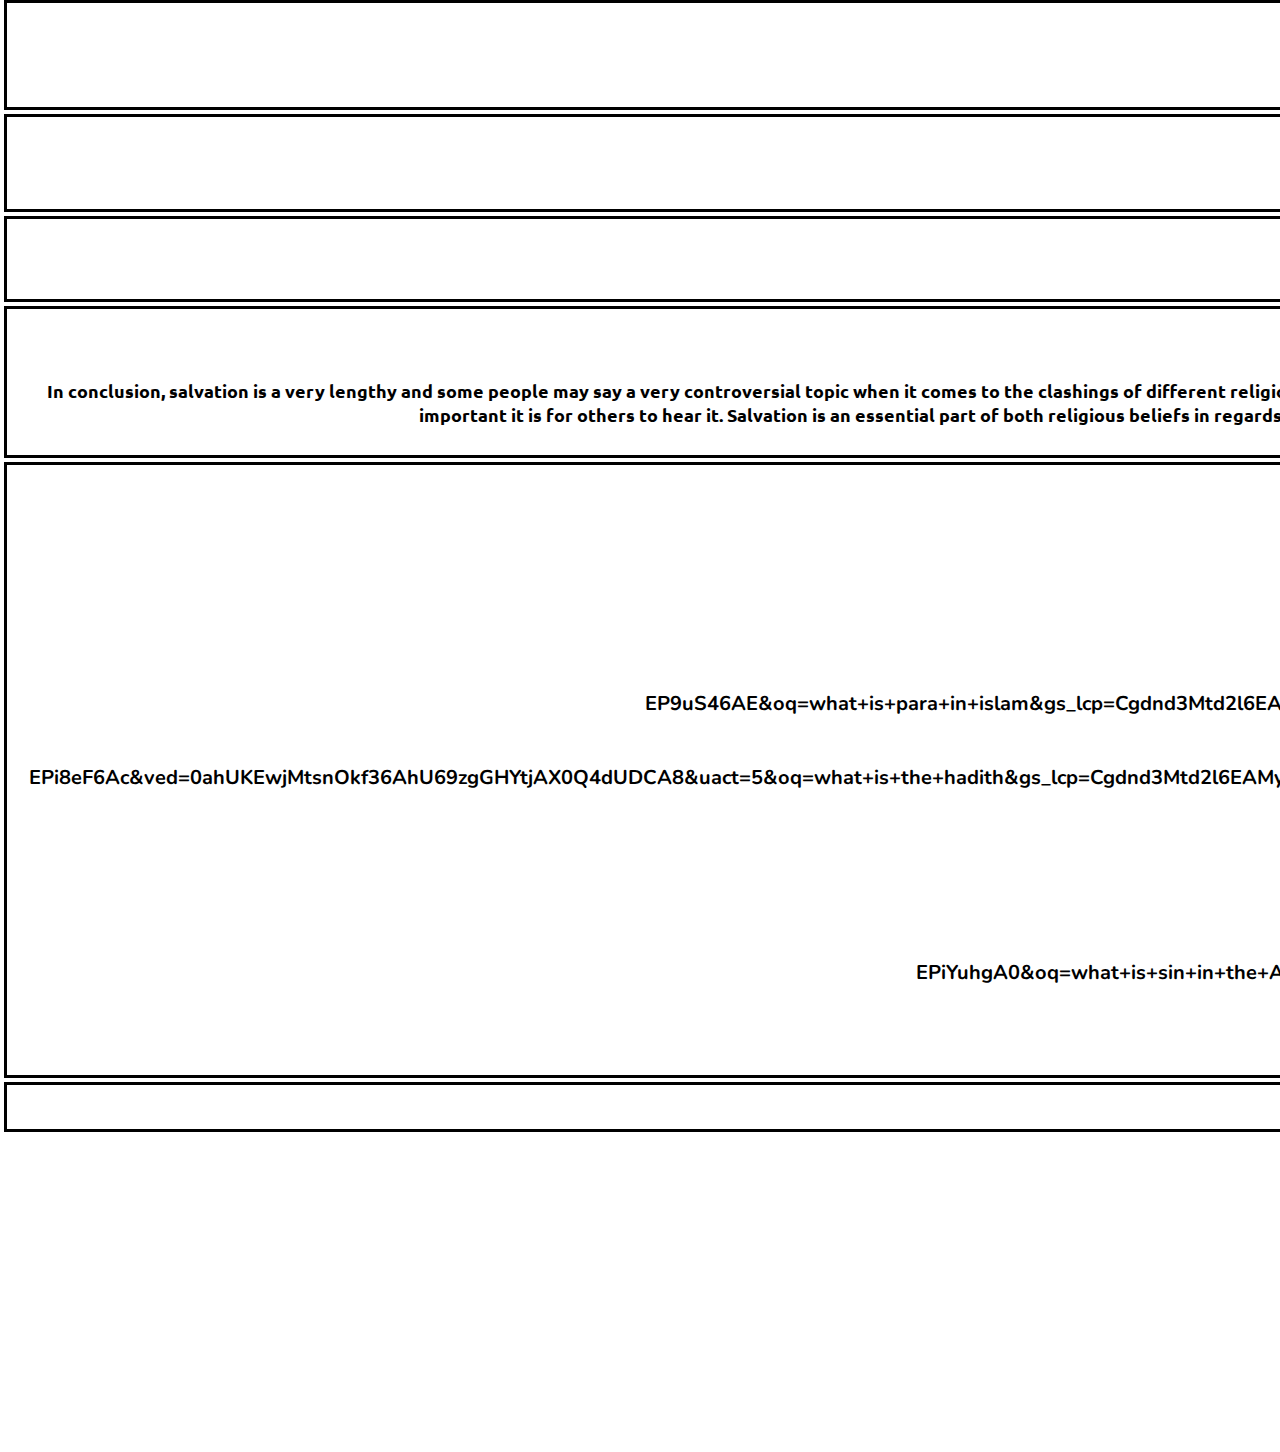
<file: Conclusion.html>
<!DOCTYPE html>
<html lang="en">
<head>
    <meta charset="UTF-8">
    <meta http-equiv="X-UA-Compatible" content="IE=edge">
    <meta name="viewport" content="width=device-width, initial-scale=1.0">
    <title>Salvation x Computer Assessment</title>
    <link rel="stylesheet" href="style5.css">
    <script>
    function myFunction() {
    document.getElementById("demo").innerHTML = "In conclusion to my Bible Assessment";
    }
    </script>
</head>
<body>
    <div class="container">
        
        <div class="title">
            <h1>Conclusion and Bibliography</h1>
        </div><!--Title-->

        <div class="navigation">
            <h2>
                <a href="index.html">Homepage</a>
                <a href="Salvation.html">Salvation</a>
                <a href="SDA.html">SDA POV</a>
                <a href="Islam.html">Islamic POV</a>
                <a href="Significance.html">Significance</a>
                <a href="Wider_Implications.html">Wider Implications</a>
                <a href="#">Conclusion and Bibliography</a>
            </h2>
        </div><!--navigation bar-->

        <div class="header">
            <h3>Conclusion on Salvation</h3>
        </div><!--header-->

        <div class="paragraph_one">
          <h3 id="demo">Conclusion:</h3>
            <h3>In conclusion, salvation is a very lengthy and some people may say a very controversial topic when it comes to the clashings of different religious views. Throughout this assessment I have learned about salvation within two different religious beliefs: Adventism and Islam. Both religious views poise similar and yet different views. In Adventism, they believe in salvation through faith which is a protestant idea. In Islam, they believe in salvation through faith and works which is related to Catholicism. Both religious beliefs share their own messages on salvation to the world and how essential it is to them and also how important it is for others to hear it. Salvation is an essential part of both religious beliefs in regards to saving a person from eternal death (Adventism) or saving a persons soul from sin and its consequences. The wider implications also drew in different aspects on salvation from society and political backgrounds as well as a personal implication from myself concerning salvation. Salvation is an interesting topic in religion and is a key factor/pillar in terms of what these two religious beliefs believe in. What do you think salvation is?</h3>
        </div><!--pargraph_one using Lorem ipsum-->
      
        <div class="button">
          <button type="button" onclick="myFunction()">Try it</button>
        </div>
      
        <div class="list_one">
          <h3>Bibliography:</h3>
            <p><p><p>[No title]. (n.d.). Retrieved October 26, 2022, from https://images.unsplash.com/photo-1592326871020-04f58c1a52f3?ixlib=rb-4.0.3&ixid=MnwxMjA3fDB8MHxzZWFyY2h8Mnx8bWVjY2F8ZW58MHx8MHx8&auto=format&fit=crop&w=800&q=60</p>
          <p>Salvation in the Qur’an. (n.d.). Retrieved November 22, 2022, from https://www.answering-islam.org/authors/beck/salvation_quran.html</p>
         <p>Website. (n.d.-a). https://www.google.com/search?q=what+is+paradise+in+islam&rlz=1C5CHFA_enNZ837NZ837&sxsrf=ALiCzsal6s4fGo2Z0PKpC3qTo7w69-JDmQ%3A1666760571275&ei=e79YY7aqEK-u4-EP9uS46AE&oq=what+is+para+in+islam&gs_lcp=[base64]&sclient=gws-wiz#:~:text=an%20eternal%20afterlife%20of%20peace%20and%20bliss
</p>
        <p>Website. (n.d.-b). https://www.google.com/search?q=what+is+the+hadith&rlz=1C5CHFA_enNZ837NZ837&sxsrf=ALiCzsaZc2OSA7zJH0xGdwSFkwfa06xWPA%3A1666761276682&ei=PMJYY8yoKbru4-EPi8eF6Ac&ved=0ahUKEwjMtsnOkf36AhU69zgGHYtjAX0Q4dUDCA8&uact=5&oq=what+is+the+hadith&gs_lcp=[base64]&sclient=gws-wiz#:~:text=a%20record%20of%20the%20words%2C%20actions%2C%20and%20the%20silent%20approval%20of%20the%20Islamic%20prophet%20Muhammad%20as%20transmitted%20through%20chains%20of%20narrators
</p>
       <p>What Adventists Believe About the Holy Scriptures. (2021, February 23). Adventist.org; Seventh-day Adventist Church. https://www.adventist.org/holy-scriptures/
</p>
        <p>What do Seventh Day Adventists Really Believe? (2019, April 29). Adventist.org; Seventh-Day Adventist Church. https://www.adventist.org/beliefs/
</p>
        <p>what is sin in the adventist faith - Google Search. (n.d.). Retrieved October 31, 2022, from https://www.google.com/search?q=what+is+sin+in+the+adventist+faith&rlz=1C1GCEU_enNZ1029NZ1029&sxsrf=ALiCzsYfeCI-t-xvQKAtOQMjW_irEu_0rg%3A1667171852440&ei=DAZfY_rAGsfW4-EPiYuhgA0&oq=what+is+sin+in+the+Adventist&gs_lcp=[base64]&sclient=gws-wiz-serp#:~:text=sin%20is%20the%20ethical%2C%20moral%2C%20mental%2C%20and%20spiritual%20decomposition%20of%20the%20human%20being%2C%20originally%20created%20in%20the%20image%20of%20God
</p>
        </div><!--bibliography using Lorem ipsum-->

        <div class="footer">
            <footer><a href="https://www.youtube.com/watch?v=dQw4w9WgXcQ"> Link to information provided </a></footer>
        </div><!--footer-->

    </div>
</body>
</html>
</file>
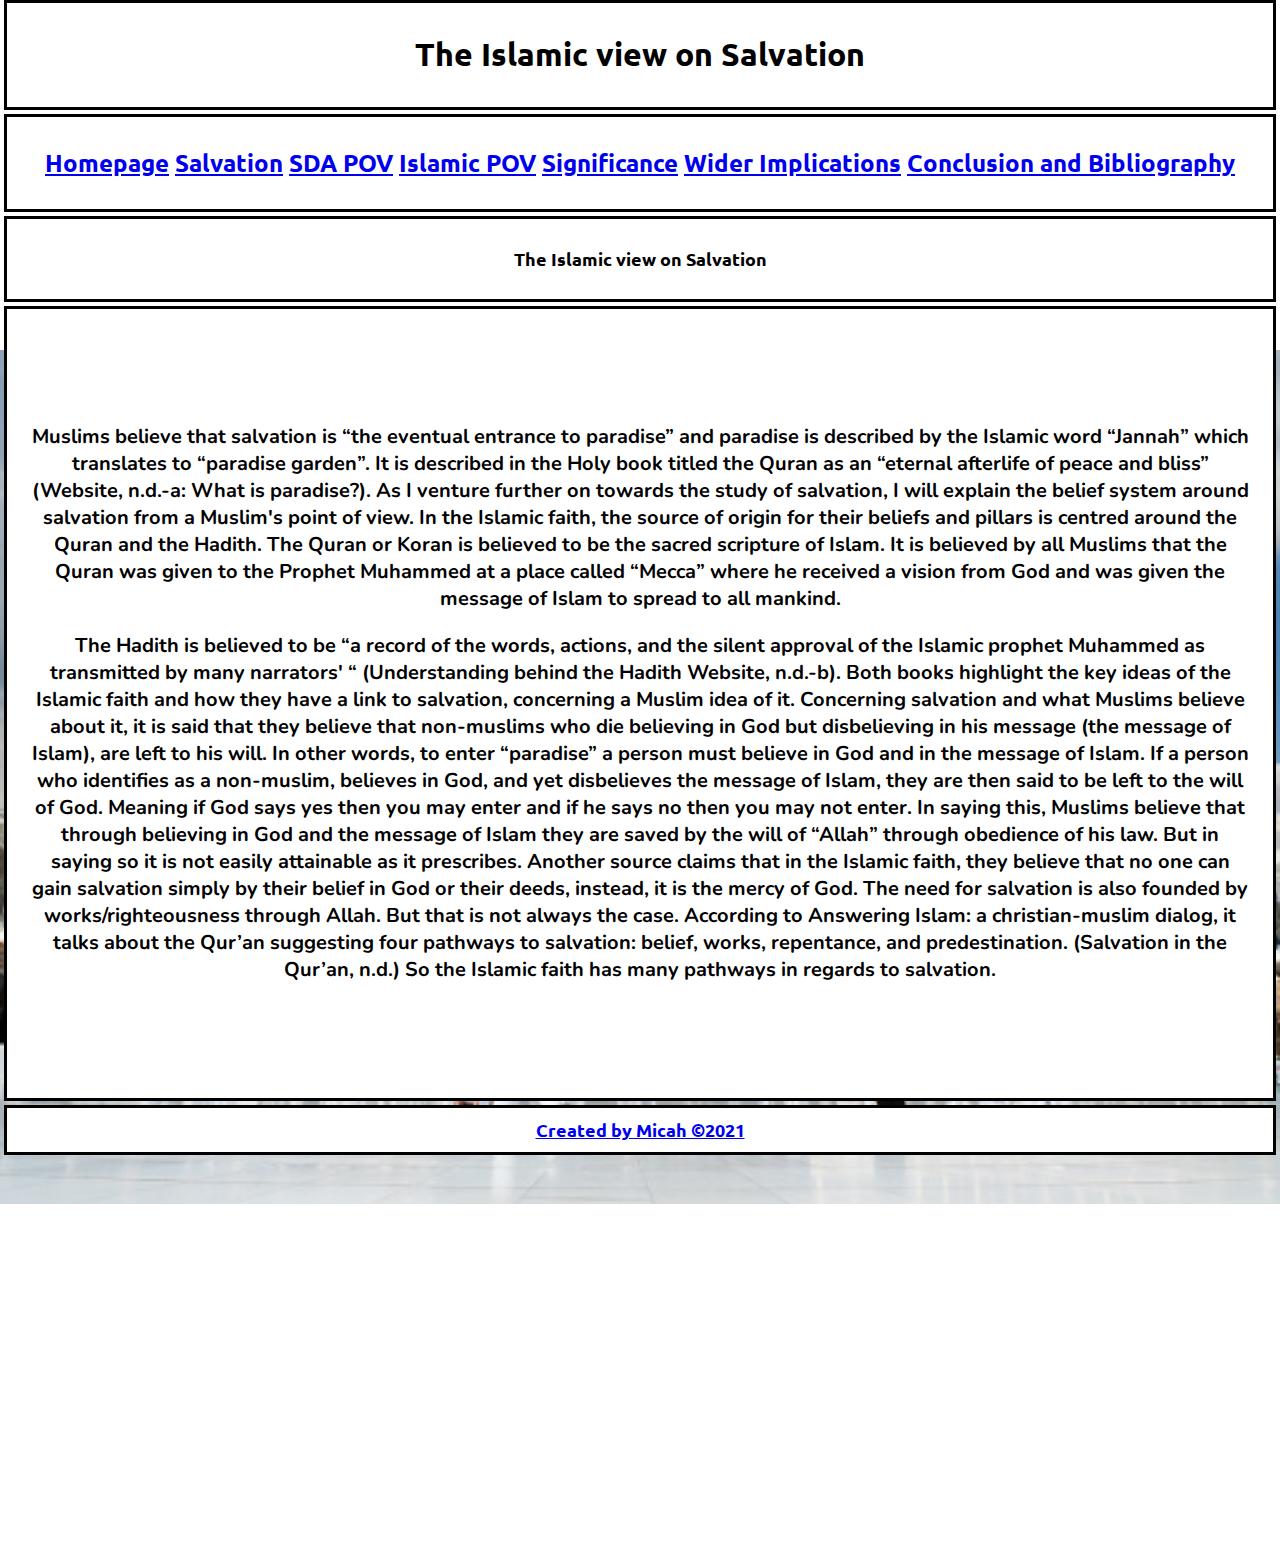
<file: Islam.html>
<!DOCTYPE html>
<html lang="en">
<head>
    <meta charset="UTF-8">
    <meta http-equiv="X-UA-Compatible" content="IE=edge">
    <meta name="viewport" content="width=device-width, initial-scale=1.0">
    <title>Salvation x Computer Assessment</title>
    <link rel="stylesheet" href="style3.css">
</head>
<body>
    <div class="container">
        <!--Background image inserted in the container-->
        
        <div class="title">
            <h1>The Islamic view on Salvation</h1>
        </div><!--Title-->

        <div class="navigation">
            <h2>
                <a href="index.html">Homepage</a>
                <a href="Salvation.html">Salvation</a>
                <a href="SDA.html">SDA POV</a>
                <a href="#">Islamic POV</a>
                <a href="Significance.html">Significance</a>
                <a href="Wider_Implications.html">Wider Implications</a>
                <a href="Conclusion.html">Conclusion and Bibliography</a>
                </h2>
        </div><!--navigation bar-->

        <div class="header">
            <h3>The Islamic view on Salvation</h3>
        </div><!--header-->

        <div class="paragraph_one">
            <p>Muslims believe that salvation is “the eventual entrance to paradise” and paradise is described by the Islamic word “Jannah” which translates to “paradise garden”. It is described in the Holy book titled the Quran as an “eternal afterlife of peace and bliss” (Website, n.d.-a: What is paradise?). As I venture further on towards the study of salvation, I will explain the belief system around salvation from a Muslim's point of view.
In the Islamic faith, the source of origin for their beliefs and pillars is centred around the Quran and the Hadith. The Quran or Koran is believed to be the sacred scripture of Islam. It is believed by all Muslims that the Quran was given to the Prophet Muhammed at a place called “Mecca” where he received a vision from God and was given the message of Islam to spread to all mankind.
</p>
            <p>The Hadith is believed to be “a record of the words, actions, and the silent approval of the Islamic prophet Muhammed as transmitted by many narrators' “ (Understanding behind the Hadith Website, n.d.-b). Both books highlight the key ideas of the Islamic faith and how they have a link to salvation, concerning a Muslim idea of it. Concerning salvation and what Muslims believe about it, it is said that they believe that non-muslims who die believing in God but disbelieving in his message (the message of Islam), are left to his will. In other words, to enter “paradise” a person must believe in God and in the message of Islam. If a person who identifies as a non-muslim, believes in God, and yet disbelieves the message of Islam, they are then said to be left to the will of God. Meaning if God says yes then you may enter and if he says no then you may not enter. In saying this, Muslims believe that through believing in God and the message of Islam they are saved by the will of “Allah” through obedience of his law. But in saying so it is not easily attainable as it prescribes. Another source claims that in the Islamic faith, they believe that no one can gain salvation simply by their belief in God or their deeds, instead, it is the mercy of God. The need for salvation is also founded by works/righteousness through Allah. But that is not always the case. According to Answering Islam: a christian-muslim dialog, it talks about the Qur’an suggesting four pathways to salvation: belief, works, repentance, and predestination. (Salvation in the Qur’an, n.d.) So the Islamic faith has many pathways in regards to salvation.</p>
        </div><!--pargraph_one using Lorem ipsum-->

        <div class="footer">
            <footer><a href="#">Created by Micah ©2021</a></footer>
        </div><!--footer-->

    </div>
</body>
</html>
</file>
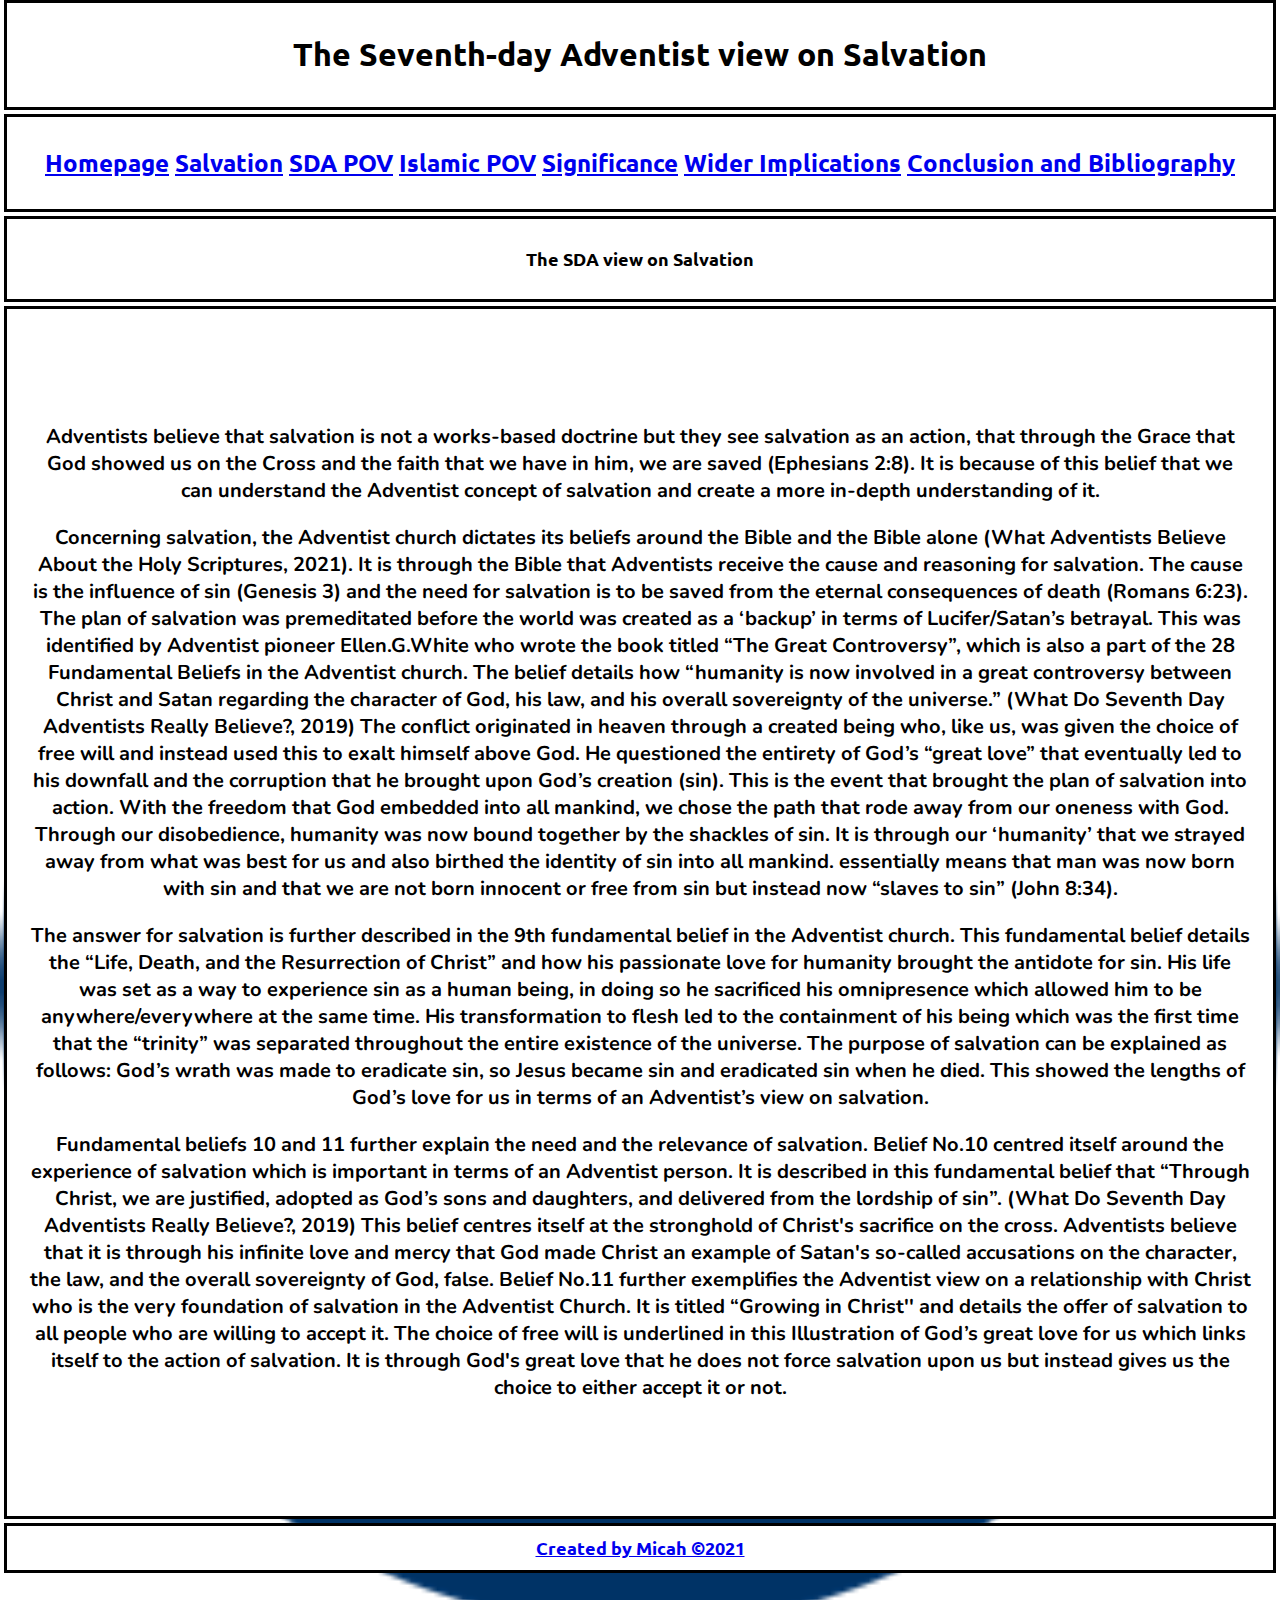
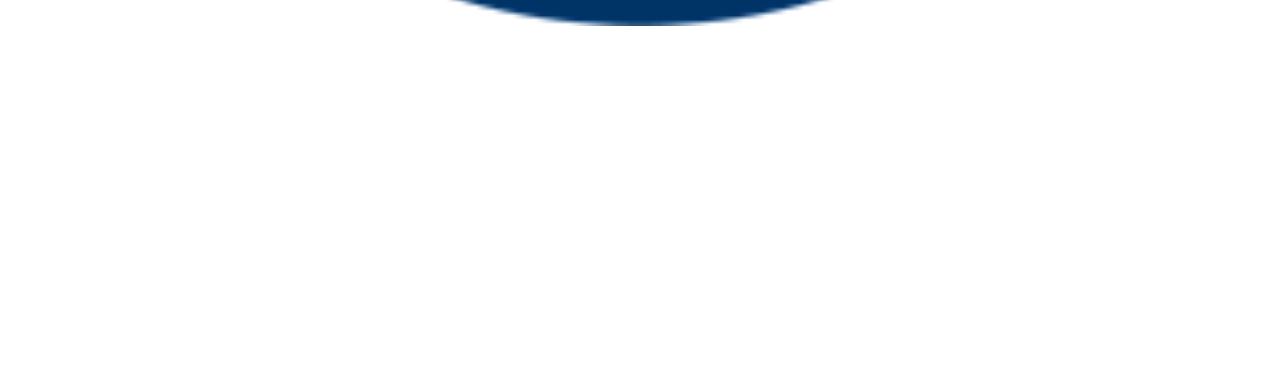
<file: SDA.html>
<!DOCTYPE html>
<html lang="en">
<head>
    <meta charset="UTF-8">
    <meta http-equiv="X-UA-Compatible" content="IE=edge">
    <meta name="viewport" content="width=device-width, initial-scale=1.0">
    <title>Salvation x Computer Assessment</title>
    <link rel="stylesheet" href="style2.css">
</head>
<body>
    <div class="container">
        <!--Background image inserted in the container-->
        
        <div class="title">
            <h1>The Seventh-day Adventist view on Salvation</h1>
        </div><!--Title-->

        <div class="navigation">
            <h2>
                <a href="index.html">Homepage</a>
                <a href="Salvation.html">Salvation</a>
                <a href="#">SDA POV</a>
                <a href="Islam.html">Islamic POV</a>
                <a href="Significance.html">Significance</a>
                <a href="Wider_Implications.html">Wider Implications</a>
                <a href="Conclusion.html">Conclusion and Bibliography</a>
                </h2>
        </div><!--navigation bar-->

        <div class="header">
            <h3>The SDA view on Salvation</h3>
        </div><!--header-->

        <div class="paragraph_one">
            <p>Adventists believe that salvation is not a works-based doctrine but they see salvation as an action, that through the Grace that God showed us on the Cross and the faith that we have in him, we are saved (Ephesians 2:8). It is because of this belief that we can understand the Adventist concept of salvation and create a more in-depth understanding of it.</p>
            <p>Concerning salvation, the Adventist church dictates its beliefs around the Bible and the Bible alone (What Adventists Believe About the Holy Scriptures, 2021). It is through the Bible that Adventists receive the cause and reasoning for salvation. The cause is the influence of sin (Genesis 3) and the need for salvation is to be saved from the eternal consequences of death (Romans 6:23). The plan of salvation was premeditated before the world was created as a ‘backup’ in terms of Lucifer/Satan’s betrayal. This was identified by Adventist pioneer Ellen.G.White who wrote the book titled “The Great Controversy”, which is also a part of the 28 Fundamental Beliefs in the Adventist church. The belief details how “humanity is now involved in a great controversy between Christ and Satan regarding the character of God, his law, and his overall sovereignty of the universe.” (What Do Seventh Day Adventists Really Believe?, 2019) The conflict originated in heaven through a created being who, like us, was given the choice of free will and instead used this to exalt himself above God. He questioned the entirety of God’s “great love” that eventually led to his downfall and the corruption that he brought upon God’s creation (sin). This is the event that brought the plan of salvation into action. With the freedom that God embedded into all mankind, we chose the path that rode away from our oneness with God. Through our disobedience, humanity was now bound together by the shackles of sin. It is through our ‘humanity’ that we strayed away from what was best for us and also birthed the identity of sin into all mankind. essentially means that man was now born with sin and that we are not born innocent or free from sin but instead now “slaves to sin” (John 8:34).</p>
            <p>The answer for salvation is further described in the 9th fundamental belief in the Adventist church. This fundamental belief details the “Life, Death, and the Resurrection of Christ” and how his passionate love for humanity brought the antidote for sin. His life was set as a way to experience sin as a human being, in doing so he sacrificed his omnipresence which allowed him to be anywhere/everywhere at the same time. His transformation to flesh led to the containment of his being which was the first time that the “trinity” was separated throughout the entire existence of the universe. The purpose of salvation can be explained as follows: God’s wrath was made to eradicate sin, so Jesus became sin and eradicated sin when he died. This showed the lengths of God’s love for us in terms of an Adventist’s view on salvation.</p>
            <p>Fundamental beliefs 10 and 11 further explain the need and the relevance of salvation. Belief No.10 centred itself around the experience of salvation which is important in terms of an Adventist person. It is described in this fundamental belief that “Through Christ, we are justified, adopted as God’s sons and daughters, and delivered from the lordship of sin”. (What Do Seventh Day Adventists Really Believe?, 2019) This belief centres itself at the stronghold of Christ's sacrifice on the cross. Adventists believe that it is through his infinite love and mercy that God made Christ an example of Satan's so-called accusations on the character, the law, and the overall sovereignty of God, false. Belief No.11 further exemplifies the Adventist view on a relationship with Christ who is the very foundation of salvation in the Adventist Church. It is titled “Growing in Christ'' and details the offer of salvation to all people who are willing to accept it. The choice of free will is underlined in this Illustration of God’s great love for us which links itself to the action of salvation. It is through God's great love that he does not force salvation upon us but instead gives us the choice to either accept it or not.</p>
        </div><!--pargraph_one using Lorem ipsum-->

        <div class="footer">
            <footer><a href="#">Created by Micah ©2021</a></footer>
        </div><!--footer-->

    </div>
</body>
</html>
</file>
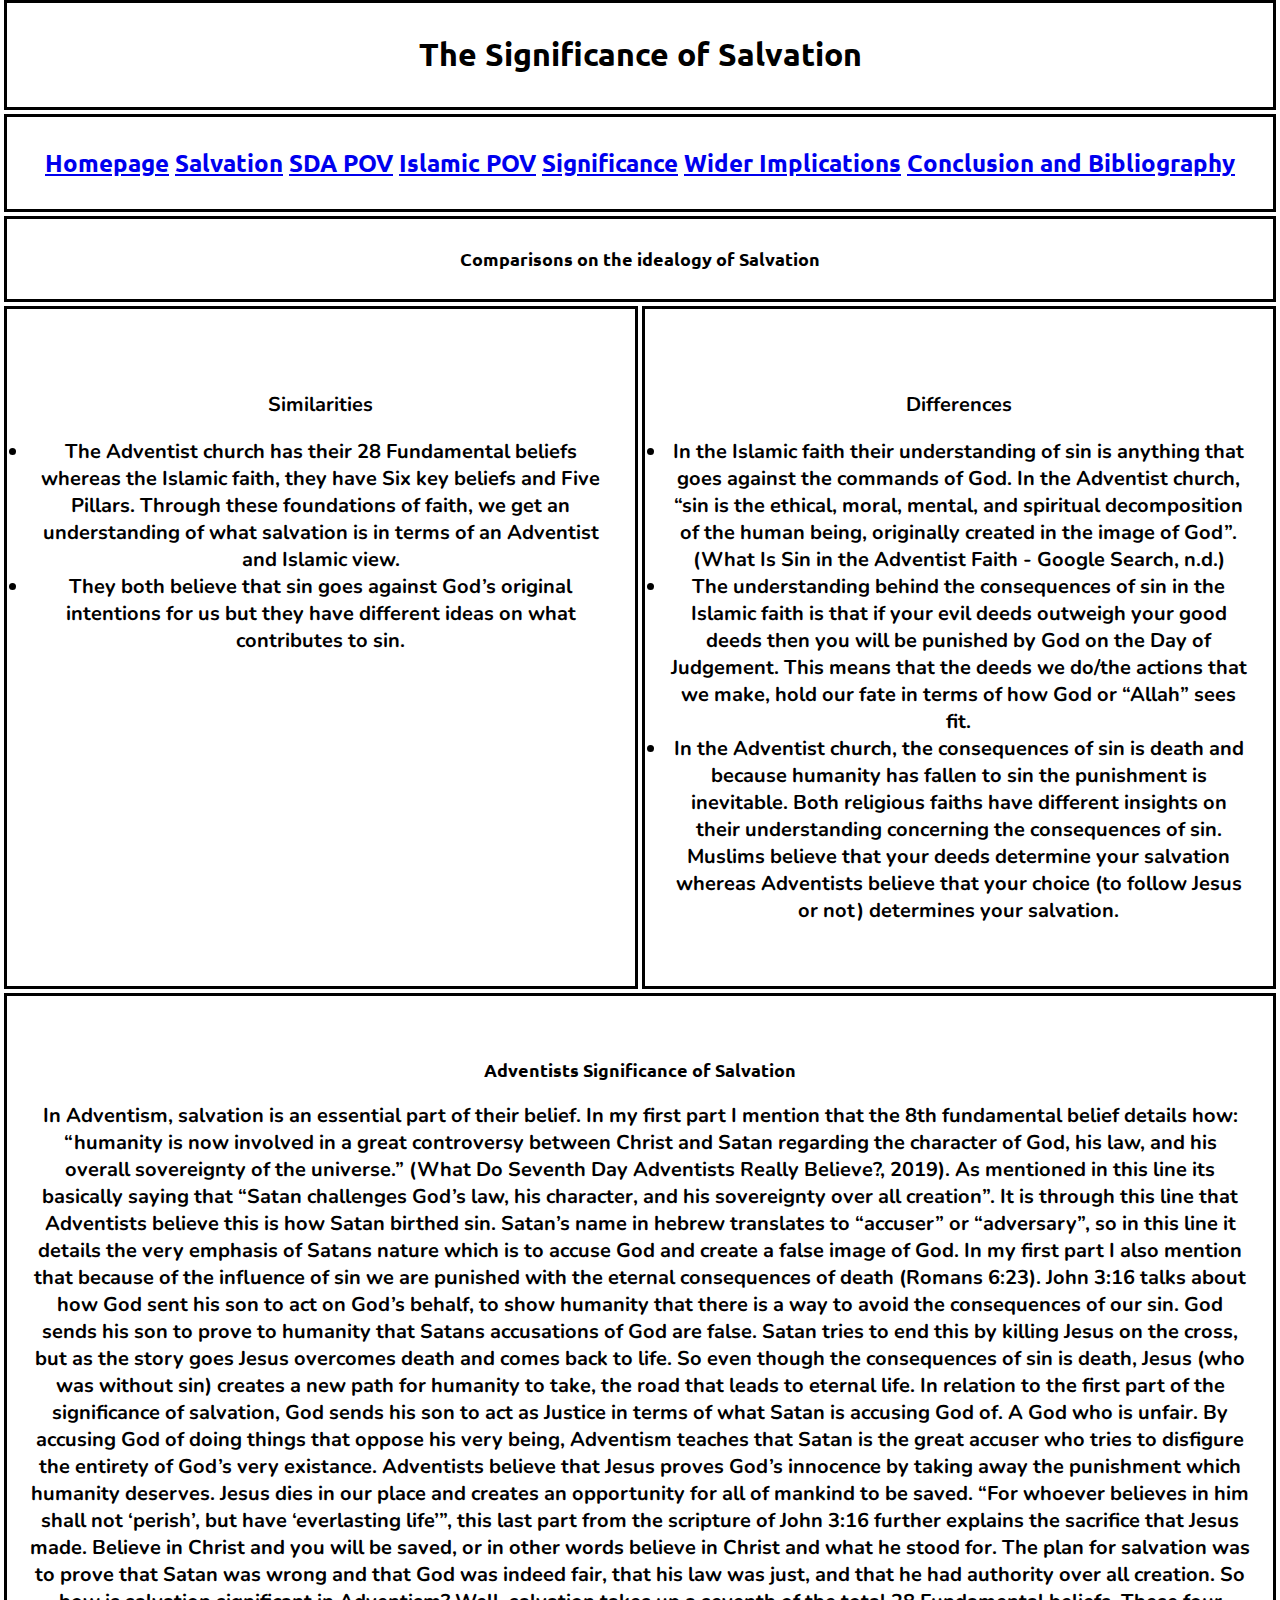
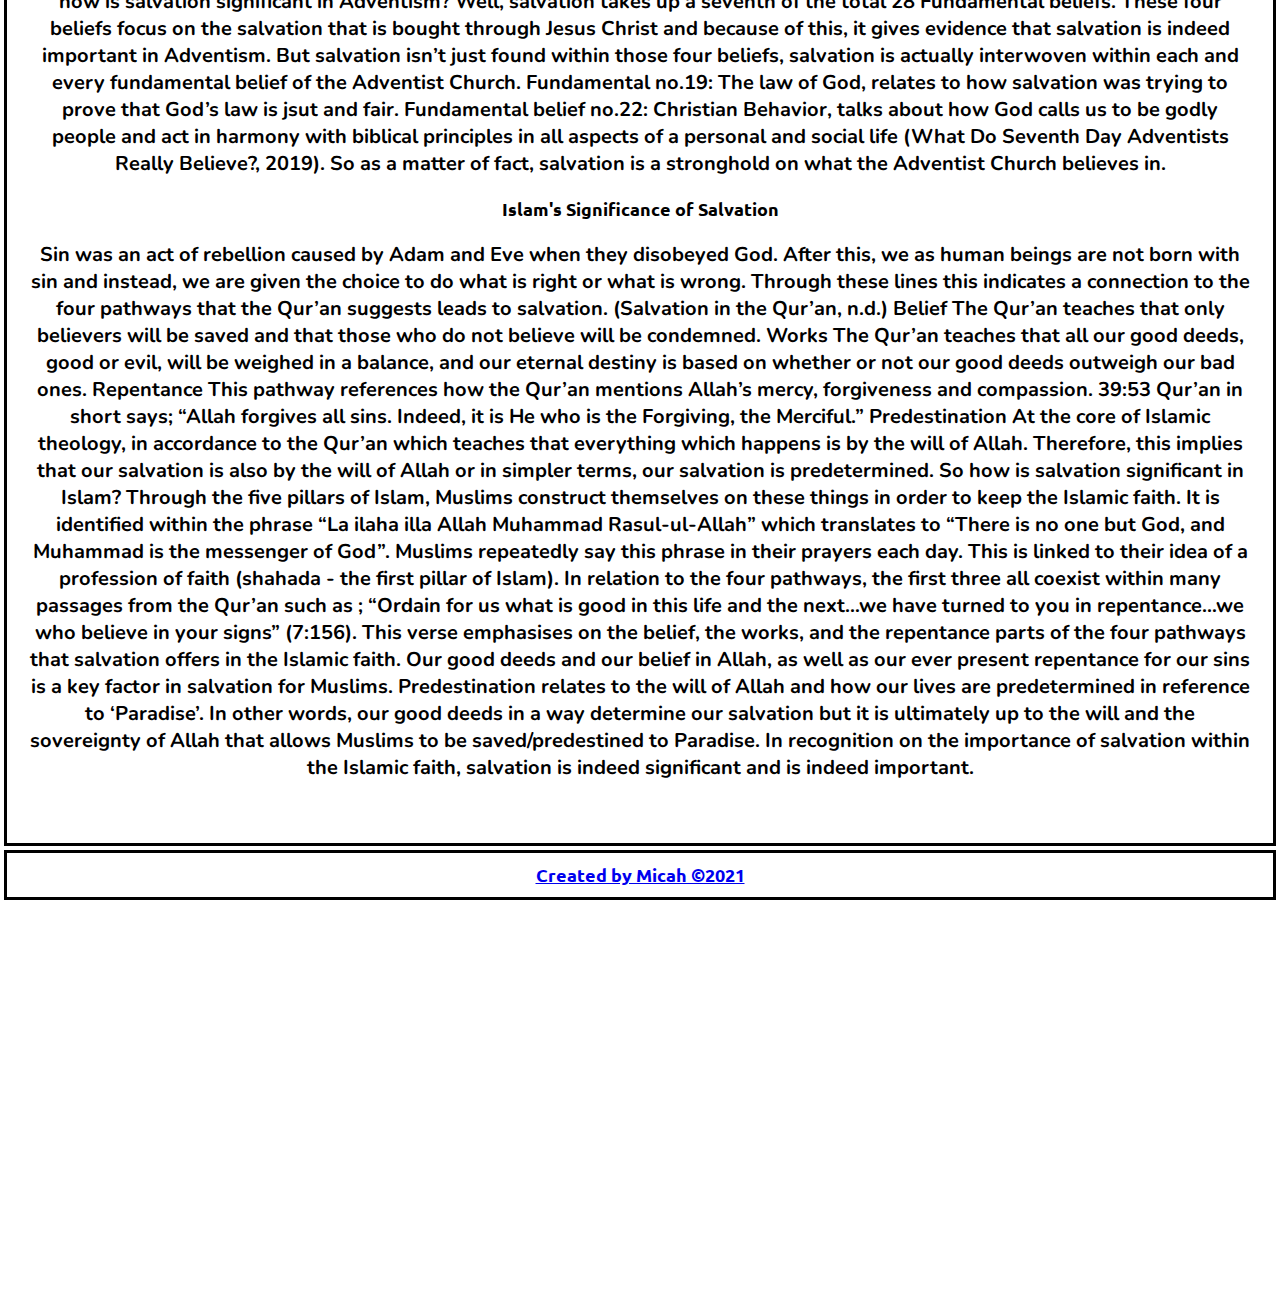
<file: Significance.html>
<!DOCTYPE html>
<html lang="en">
<head>
    <meta charset="UTF-8">
    <meta http-equiv="X-UA-Compatible" content="IE=edge">
    <meta name="viewport" content="width=device-width, initial-scale=1.0">
    <title>Salvation x Computer Assessment</title>
    <link rel="stylesheet" href="style4.css">
</head>
<body>
    <div class="container">
        
        <div class="title">
            <h1>The Significance of Salvation</h1>
        </div><!--Title-->

        <div class="navigation">
            <h2>
                <a href="index.html">Homepage</a>
                <a href="Salvation.html">Salvation</a>
                <a href="SDA.html">SDA POV</a>
                <a href="Islam.html">Islamic POV</a>
                <a href="#">Significance</a>
                <a href="Wider_Implications.html">Wider Implications</a>
                <a href="Conclusion.html">Conclusion and Bibliography</a>
                </h2>
        </div><!--navigation bar-->

        <div class="header">
            <h3>Comparisons on the idealogy of Salvation</h3>
        </div><!--header-->

        <div class="list_one">
            <p>Similarities</p>
            <li>The Adventist church has their 28 Fundamental beliefs whereas the Islamic faith, they have Six key beliefs and Five Pillars. Through these foundations of faith, we get an understanding of what salvation is in terms of an Adventist and Islamic view.</li>
            <li>They both believe that sin goes against God’s original intentions for us but they have different ideas on what contributes to sin.</li>
        </div><!--Similarities between the two religious beliefs on Salvation-->

        <div class="list_two">
            <p>Differences</p>
            <li>In the Islamic faith their understanding of sin is anything that goes against the commands of God. In the Adventist church, “sin is the ethical, moral, mental, and spiritual decomposition of the human being, originally created in the image of God”.(What Is Sin in the Adventist Faith - Google Search, n.d.)</li>
            <li>The understanding behind the consequences of sin in the Islamic faith is that if your evil deeds outweigh your good deeds then you will be punished by God on the Day of Judgement. This means that the deeds we do/the actions that we make, hold our fate in terms of how God or “Allah” sees fit.</li>
            <li>In the Adventist church, the consequences of sin is death and because humanity has fallen to sin the punishment is inevitable. Both religious faiths have different insights on their understanding concerning the consequences of sin. Muslims believe that your deeds determine your salvation whereas Adventists believe that your choice (to follow Jesus or not) determines your salvation.
</li>
        </div><!--Differences between the two religious beliefs on Salvation-->

        <div class="paragraph_one">

            <p><h3>Adventists Significance of Salvation</h3></p>
          
            <p>In Adventism, salvation is an essential part of their belief. In my first part I mention that the 8th fundamental belief details how:
“humanity is now involved in a great controversy between Christ and Satan regarding the character of God, his law, and his overall sovereignty of the universe.” (What Do Seventh Day Adventists Really Believe?, 2019). As mentioned in this line its basically saying that “Satan challenges God’s law, his character, and his sovereignty over all creation”. It is through this line that Adventists believe this is how Satan birthed sin. Satan’s name in hebrew translates to “accuser” or “adversary”, so in this line it details the very emphasis of Satans nature which is to accuse God and create a false image of God.
In my first part I also mention that because of the influence of sin we are punished with the eternal consequences of death (Romans 6:23). John 3:16 talks about how God sent his son to act on God’s behalf, to show humanity that there is a way to avoid the consequences of our sin. God sends his son to prove to humanity that Satans accusations of God are false. Satan tries to end this by killing Jesus on the cross, but as the story goes Jesus overcomes death and comes back to life. So even though the consequences of sin is death, Jesus (who was without sin) creates a new path for humanity to take, the road that leads to eternal life. In relation to the first part of the significance of salvation, God sends his son to act as Justice in terms of what Satan is accusing God of. A God who is unfair. By accusing God of doing things that oppose his very being, Adventism teaches that Satan is the great accuser who tries to disfigure the entirety of God’s very existance. Adventists believe that Jesus proves God’s innocence by taking away the punishment which humanity deserves. Jesus dies in our place and creates an opportunity for all of mankind to be saved. “For whoever believes in him shall not ‘perish’, but have ‘everlasting life’”, this last part from the scripture of John 3:16 further explains the sacrifice that Jesus made. Believe in Christ and you will be saved, or in other words believe in Christ and what he stood for.  The plan for salvation was to prove that Satan was wrong and that God was indeed fair, that his law was just, and that he had authority over all creation.
So how is salvation significant in Adventism? Well, salvation takes up a seventh of the total 28 Fundamental beliefs. These four beliefs focus on the salvation that is bought through Jesus Christ and because of this, it gives evidence that salvation is indeed important in Adventism. But salvation isn’t just found within those four beliefs, salvation is actually interwoven within each and every fundamental belief of the Adventist Church. Fundamental no.19: The law of God, relates to how salvation was trying to prove that God’s law is jsut and fair. Fundamental belief no.22: Christian Behavior, talks about how God calls us to be godly people and act in harmony with biblical principles in all aspects of a personal and social life (What Do Seventh Day Adventists Really Believe?, 2019). So as a matter of fact, salvation is a stronghold on what the Adventist Church believes in.</p>

          <p><h3>Islam's Significance of Salvation</h3></p>
          
          <p>
            Sin was an act of rebellion caused by Adam and Eve when they disobeyed God. After this, we as human beings are not born with sin and instead, we are given the choice to do what is right or what is wrong.
Through these lines this indicates a connection to the four pathways that the Qur’an suggests leads to salvation. (Salvation in the Qur’an, n.d.)
Belief
The Qur’an teaches that only believers will be saved and that those who do not believe will be condemned.
Works
The Qur’an teaches that all our good deeds, good or evil, will be weighed in a balance, and our eternal destiny is based on whether or not our good deeds outweigh our bad ones.
Repentance
This pathway references how the Qur’an mentions Allah’s mercy, forgiveness and compassion. 39:53 Qur’an in short says; “Allah forgives all sins. Indeed, it is He who is the Forgiving, the Merciful.”
Predestination
At the core of Islamic theology, in accordance to the Qur’an which teaches that everything which happens is by the will of Allah. Therefore, this implies that our salvation is also by the will of Allah or in simpler terms, our salvation is predetermined.
So how is salvation significant in Islam? 
Through the five pillars of Islam, Muslims construct themselves on these things in order to keep the Islamic faith.  It is identified within the phrase “La ilaha illa Allah Muhammad Rasul-ul-Allah” which translates to “There is no one but God, and Muhammad is the messenger of God”. Muslims repeatedly say this phrase in their prayers each day. This is linked to their idea of a profession of faith (shahada - the first pillar of Islam).
In relation to the four pathways, the first three all coexist within many passages from the Qur’an such as ; “Ordain for us what is good in this life and the next…we have turned to you in repentance…we who believe in your signs” (7:156). This verse emphasises on the belief, the works, and the repentance parts of the four pathways that salvation offers in the Islamic faith. Our good deeds and our belief in Allah, as well as our ever present repentance for our sins is a key factor in salvation for Muslims. Predestination relates to the will of Allah and how our lives are predetermined in reference to ‘Paradise’. In other words, our good deeds in a way determine our salvation but it is ultimately up to the will and the sovereignty of Allah that allows Muslims to be saved/predestined to Paradise.
In recognition on the importance of salvation within the Islamic faith, salvation is indeed significant and is indeed important.

          </p>
        </div><!--Comparing the Similarities and the differences between a SDA view and an Islamic view-->

        <div class="footer">
            <footer><a href="#">Created by Micah ©2021</a></footer> 
        </div><!--footer-->

    </div><!--container containing the contents of my website-->
</body>
</html>
</file>
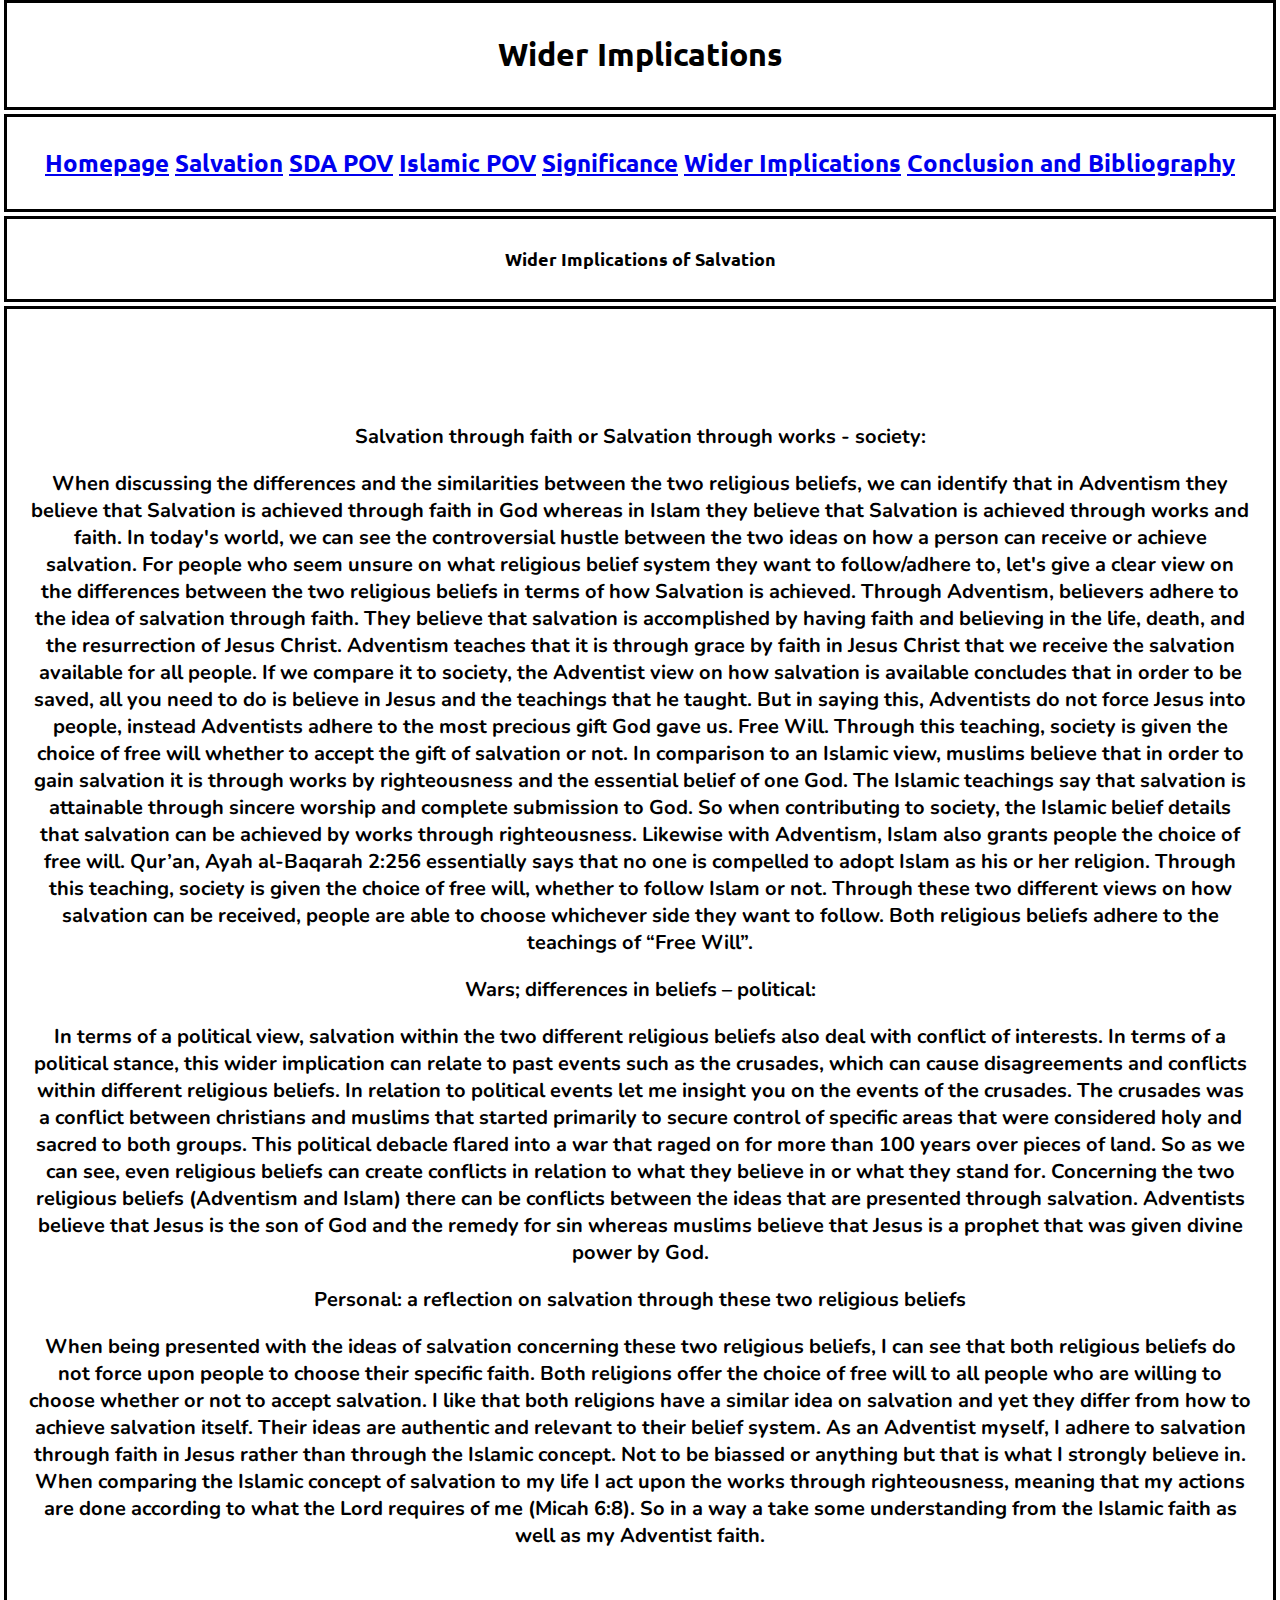
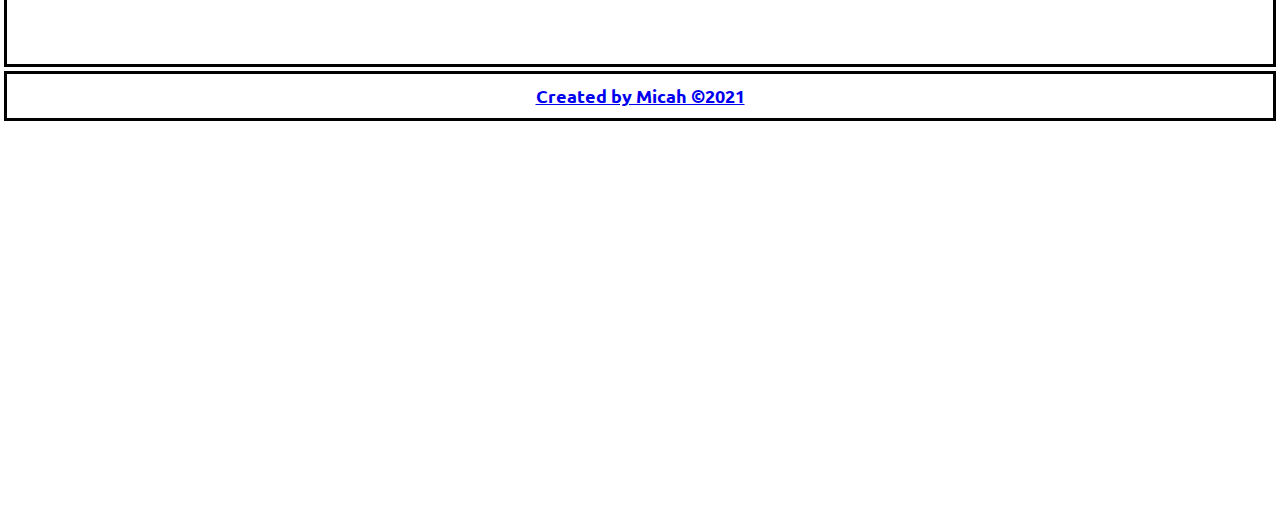
<file: Wider_Implications.html>
<!DOCTYPE html>
<html lang="en">
<head>
    <meta charset="UTF-8">
    <meta http-equiv="X-UA-Compatible" content="IE=edge">
    <meta name="viewport" content="width=device-width, initial-scale=1.0">
    <title>Salvation x Computer Assessment</title>
    <link rel="stylesheet" href="style6.css">
</head>
<body>
    <div class="container">
        
        <div class="title">
            <h1>Wider Implications</h1>
        </div><!--Title-->

        <div class="navigation">
            <h2>
                <a href="index.html">Homepage</a>
                <a href="Salvation.html">Salvation</a>
                <a href="SDA.html">SDA POV</a>
                <a href="Islam.html">Islamic POV</a>
                <a href="Significance.html">Significance</a>
                <a href="#">Wider Implications</a>
                <a href="Conclusion.html">Conclusion and Bibliography</a>
                </h2>
        </div><!--navigation bar-->

        <div class="header">
            <h3>Wider Implications of Salvation</h3>
        </div><!--header-->

        <div class="paragraph_one">
            <p>Salvation through faith or Salvation through works - society:</p>
<p>When discussing the differences and the similarities between the two religious beliefs, we can identify that in Adventism they believe that Salvation is achieved through faith in God whereas in Islam they believe that Salvation is achieved through works and faith. In today's world, we can see the controversial hustle between the two ideas on how a person can receive or achieve salvation. For people who seem unsure on what religious belief system they want to follow/adhere to, let's give a clear view on the differences between the two religious beliefs in terms of how Salvation is achieved. 
Through Adventism, believers adhere to the idea of salvation through faith. They believe that salvation is accomplished by having faith and believing in the life, death, and the resurrection of Jesus Christ. Adventism teaches that it is through grace by faith in Jesus Christ that we receive the salvation available for all people. If we compare it to society, the Adventist view on how salvation is available concludes that in order to be saved, all you need to do is believe in Jesus and the teachings that he taught. But in saying this, Adventists do not force Jesus into people, instead Adventists adhere to the most precious gift God gave us. Free Will. Through this teaching, society is given the choice of free will whether to accept the gift of salvation or not.
In comparison to an Islamic view, muslims believe that in order to gain salvation it is through works by righteousness and the essential belief of one God. The Islamic teachings say that salvation is attainable through sincere worship and complete submission to God. So when contributing to society, the Islamic belief details that salvation can be achieved by works through righteousness. Likewise with Adventism, Islam also grants people the choice of free will. Qur’an, Ayah al-Baqarah  2:256 essentially says that no one is compelled to adopt Islam as his or her religion. Through this teaching, society is given the choice of free will, whether to follow Islam or not.
Through these two different views on how salvation can be received, people are able to choose whichever side they want to follow. Both religious beliefs adhere to the teachings of “Free Will”.
</p>
            <p>Wars; differences in beliefs – political:</p>
<p>In terms of a political view, salvation within the two different religious beliefs also deal with conflict of interests. In terms of a political stance, this wider implication can relate to past events such as the crusades, which can cause disagreements and conflicts within different religious beliefs. In relation to political events let me insight you on the events of the crusades. The crusades was a conflict between christians and muslims that started primarily to secure control of specific areas that were considered holy and sacred to both groups. This political debacle flared into a war that raged on for more than 100 years over pieces of land. So as we can see, even religious beliefs can create conflicts in relation to what they believe in or what they stand for. Concerning the two religious beliefs (Adventism and Islam) there can be conflicts between the ideas that are presented through salvation. Adventists believe that Jesus is the son of God and the remedy for sin whereas muslims believe that Jesus is a prophet that was given divine power by God.
</p>
            <p>Personal: a reflection on salvation through these two religious beliefs</p>
<p>When being presented with the ideas of salvation concerning these two religious beliefs, I can see that both religious beliefs do not force upon people to choose their specific faith. Both religions offer the choice of free will to all people who are willing to choose whether or not to accept salvation. I like that both religions have a similar idea on salvation and yet they differ from how to achieve salvation itself. Their ideas are authentic and relevant to their belief system.
As an Adventist myself, I adhere to salvation through faith in Jesus rather than through the Islamic concept. Not to be biassed or anything but that is what I strongly believe in. When comparing the Islamic concept of salvation to my life I act upon the works through righteousness, meaning that my actions are done according to what the Lord requires of me (Micah 6:8). So in a way a take some understanding from the Islamic faith as well as my Adventist faith.
</p>
        </div><!--pargraph_one using Lorem ipsum-->

        <div class="footer">
            <footer><a href="#">Created by Micah ©2021</a></footer>
        </div><!--footer-->

    </div>
</body>
</html>
</file>
<file: style5.css>
/* imported url from google fonts which include the reference from where they come from */
@import url('https://fonts.googleapis.com/css2?family=Nunito:ital,wght@1,300&family=Ubuntu:wght@300&display=swap');

/* seperates the window size from the phone sized site*/
.container {
    display: grid;
    grid-template-columns: repeat(auto-fit, minmax(300px, 1fr 1fr 1fr 1fr 1fr 1fr));
    grid-template-rows: auto;
    grid-template-areas:
    "blankOne title title title title blankTwo" 
    "blankThree navigation navigation navigation navigation blankFour"
    "blankFive header header header header blankSix"
    "blankSeven paragraph_one paragraph_one paragraph_one button blankEight"
    "blankNine list_one list_one list_one list_one blankTen"
    "blankEleven footer footer footer footer blankTwelve";
    grid-gap: 4px;
}

/* seperates the window size from the phone sized site*/
@media only screen and (max-width: 600px) {
    .container {
     grid-template-columns: 1fr;
     grid-template-rows: auto;
     grid-template-areas: 
     "title"
     "nav"
     "header"
     "button"  
     "paragraph_one"
     "list_one"
     "footer";
     grid-gap: 25px;
    }
  }

body {
  margin: 0;
  margin-bottom: 20rem;
}

/* designated parts for the style of each of box */
.div {
    resize: both;
    overflow: auto;
    background-color: solid rgb(0, 0, 0);
}

/* designated parts for the style of each of box */
.title {
    grid-area: title;
    padding: 10px;
    border: solid rgb(0, 0, 0);
    text-align: center;
    margin: 0;
    background-color: rgb(255, 255, 255);
}

/* designated parts for the style of each of box */
.navigation {
    grid-area: navigation;
    padding: 10px;
    border: solid rgb(0, 0, 0);
    float: center;
    text-align: center;
    margin: 0;
    background-color: rgb(255, 255, 255);
}

/* designated parts for the style of each of box */
.header {
    grid-area: header;
    padding: 10px;
    border: solid rgb(0, 0, 0);
    float: center;
    text-align: center;
    margin: 0;
    background-color: rgb(255, 255, 255);
}

/* designated parts for the style of each of box */
.paragraph_one {
    grid-area: paragraph_one;
    padding: 10px;
    border: solid rgb(0, 0, 0);
    text-align: center;
    margin: 0;
    background-color: rgb(255, 255, 255);
}

.button {
  grid-area: button;
  padding: 10px;
  border: solid rgb(0, 0, 0);
  text-align: center;
  margin: 0;
  background-color: rgb(255, 255, 255);
}

/* designated parts for the style of each of box */
.list_one {
    grid-area: list_one;
    padding: 42px 22px;
    border: solid rgb(0, 0, 0);
    float: left;
    text-align: center;
    margin: 0;
    background-color: rgb(255, 255, 255);
}

/* designated parts for the style of each of box */
.footer {
    grid-area: footer;
    padding: 10px;
    border: solid rgb(0, 0, 0);
    text-align: center;
    margin: 0;
    background-color: rgb(255, 255, 255);
}

/* creates blank spaces to center my website */
.blankOne {
    grid-area: blankOne;
}

.blankTwo {
    grid-area: blankTwo;
}

.blankThree {
    grid-area: blankThree;
}

.blankFour {
    grid-area: blankFour;
}

.blankFive {
  grid-area: blankFive;
}

.blankSix {
  grid-area: blankSix;
}

.blankSeven {
  grid-area: blankSeven;
}

.blankEight {
  grid-area: blankEight;
}

.blankNine {
  grid-area: blankNine;
}

.blankTen {
  grid-area: blankTen;
}

.blankEleven {
  grid-area: blankEleven;
}

.blankTwelve {
  grid-area: blankTwelve;
}

/* names of fonts used for the following tags as well as the size of the fonts taken care of */
h1  {
    font-family: 'Ubuntu', sans-serif;
    font-weight: bold;
}

h2  {
    font-family: 'Ubuntu', sans-serif;
    font-weight: bold;
}

h3  {
    font-family: 'Ubuntu', sans-serif;
    font-size: 18px;
    font-weight: bold;
}

footer  {
    font-family: 'Ubuntu', sans-serif;
    font-size: 18px;
    font-weight: bold;
}

p   {
    font-family: 'Nunito', sans-serif;
    font-size: 20px;
    font-weight: bold;
}

li {
  font-family: 'Nunito', sans-serif;
  font-size: 20px;
  font-weight: bold;
}

/*describes the action taking place revolved around the links to the other pages*/
a:visted {
    color: rgb(0, 0, 255) ;
    background-color: transparent;
    text-decoration: none;
}

a:hover {
    color: rgb(128, 128, 128);
    background-color: transparent;
    text-decoration: underline;
}

a:active {
    color: rgb(255, 255, 255);
    background-color: transparent;
    text-decoration: underline;
}
</file>
<file: style3.css>
/* imported url from google fonts which include the reference from where they come from */
@import url('https://fonts.googleapis.com/css2?family=Nunito:ital,wght@1,300&family=Ubuntu:wght@300&display=swap');

/* seperates the window view from the phone view*/
.container {
    display: grid;
    grid-template-columns: repeat(auto-fit, minmax(300px, 1fr 1fr 1fr 1fr 1fr 1fr));
    grid-template-rows: auto;
    grid-template-areas:
    "blankOne title title title title blankTwo" 
    "blankThree navigation navigation navigation navigation blankFour"
    "blankFive header header header header blankSix"
    "blankSeven paragraph_one paragraph_one paragraph_one paragraph_one blankEight"
    "blankNine footer footer footer footer blankTen";
    grid-gap: 4px;
}

/* seperates the phone view from the windows view*/
@media only screen and (max-width: 600px) {
    .container {
     grid-template-columns: 1fr;
     grid-template-rows: auto;
     grid-template-areas: 
     "title"
     "nav"
     "header"
     "paragraph_one"
     "footer";
    }
  }

body {
  margin: 0;
  margin-bottom: 25rem;
}

/* designated parts for the style of each of box */
.div {
    resize: both;
    overflow: auto;
    background-color: solid rgb(0, 0, 0);
}

/* describes the style of the background image */
body {
    background-image: url("Images/istockphoto-482206266-170667a-mecca.jpg");
    background-repeat: no-repeat; 
    -webkit-background-size: contain;
    -moz-background-size: contain;
    -o-background-size: contain;
    background-size: contain;
    background-position: center;
}

/* designated parts for the style of each of box */
.title {
    grid-area: title;
    padding: 10px;
    border: solid rgb(0, 0, 0);
    text-align: center;
    margin: 0;
    background-color: rgb(255, 255, 255);
}

/* designated parts for the style of each of box */
.navigation {
    grid-area: navigation;
    padding: 10px;
    border: solid rgb(0, 0, 0);
    float: center;
    text-align: center;
    margin: 0;
    background-color: rgb(255, 255, 255);
}

/* designated parts for the style of each of box */
.header {
    grid-area: header;
    padding: 10px;
    border: solid rgb(0, 0, 0);
    float: center;
    text-align: center;
    margin: 0;
    background-color: rgb(255, 255, 255);
}

/* designated parts for the style of each of box */
.paragraph_one {
    grid-area: paragraph_one;
    padding: 94.5px 22px;
    border: solid rgb(0, 0, 0);
    text-align: center;
    margin: 0;
    background-color: rgb(255, 255, 255);
}

/* designated parts for the style of each of box */
.footer {
    grid-area: footer;
    padding: 10px;
    border: solid rgb(0, 0, 0);
    text-align: center;
    margin: 0;
    background-color: rgb(255, 255, 255);
}

/* creates blank spaces to center my website */
.blankOne {
    grid-area: blankOne;
}

.blankTwo {
    grid-area: blankTwo;
}

.blankThree {
    grid-area: blankThree;
}

.blankFour {
    grid-area: blankFour;
}

.blankFive {
  grid-area: blankFive;
}

.blankSix {
  grid-area: blankSix;
}

.blankSeven {
  grid-area: blankSeven;
}

.blankEight {
  grid-area: blankEight;
}

.blankNine {
  grid-area: blankNine;
}

.blankTen {
  grid-area: blankTen;
}

/* names of fonts used for the following tags as well as the size of the fonts taken care of */
h1  {
    font-family: 'Ubuntu', sans-serif;
    font-weight: bold;
}

h2  {
    font-family: 'Ubuntu', sans-serif;
    font-weight: bold;
}

h3  {
    font-family: 'Ubuntu', sans-serif;
    font-size: 18px;
    font-weight: bold;
}

footer  {
    font-family: 'Ubuntu', sans-serif;
    font-size: 18px;
    font-weight: bold;
}

p   {
    font-family: 'Nunito', sans-serif;
    font-size: 20px;
    font-weight: bold;
}

/*describes the action taking place revolved around the links to the other pages*/
a:visted {
    color: rgb(0, 0, 255) ;
    background-color: transparent;
    text-decoration: none;
}

a:hover {
    color: rgb(128, 128, 128);
    background-color: transparent;
    text-decoration: underline;
}

a:active {
    color: rgb(255, 255, 255);
    background-color: transparent;
    text-decoration: underline;
}
</file>
<file: style2.css>
/* imported url from google fonts which include the reference from where they come from */
@import url('https://fonts.googleapis.com/css2?family=Nunito:ital,wght@1,300&family=Ubuntu:wght@300&display=swap');

/* seperates the window view from the phone view*/
.container {
    display: grid;
    grid-template-columns: repeat(auto-fit, minmax(300px, 1fr 1fr 1fr 1fr 1fr 1fr));
    grid-template-rows: auto;
    grid-template-areas:
    "blankOne title title title title blankTwo" 
    "blankThree navigation navigation navigation navigation blankFour"
    "blankFive header header header header blankSix"
    "blankSeven paragraph_one paragraph_one paragraph_one paragraph_one blankEight"
    "blankNine footer footer footer footer blankTen";
    grid-gap: 4px;
}

/* seperates the phone view from the windows view*/
@media only screen and (max-width: 600px) {
    .container {
     grid-template-columns: 1fr;
     grid-template-rows: auto;
     grid-template-areas: 
     "title"
     "nav"
     "header"
     "paragraph_one"
     "footer";
    }
  }

body {
  margin: 0;
  margin-bottom: 25rem;
}

/* designated parts for the style of each of box */
.div {
    resize: both;
    overflow: auto;
    background-color: solid rgb(0, 0, 0);
}

/* describes the style of the background image */
body{
    background-image: url("Images/931196.png");
    background-repeat: no-repeat; 
    -webkit-background-size: contain;
    -moz-background-size: contain;
    -o-background-size: contain;
    background-size: contain;
    background-position: center;
}

/* designated parts for the style of each of box */
.title {
    grid-area: title;
    padding: 10px;
    border: solid rgb(0, 0, 0);
    text-align: center;
    margin: 0;
    background-color: rgb(255, 255, 255);
}

/* designated parts for the style of each of box */
.navigation {
    grid-area: navigation;
    padding: 10px;
    border: solid rgb(0, 0, 0);
    float: center;
    text-align: center;
    margin: 0;
    background-color: rgb(255, 255, 255);
}

/* designated parts for the style of each of box */
.header {
    grid-area: header;
    padding: 10px;
    border: solid rgb(0, 0, 0);
    float: center;
    text-align: center;
    margin: 0;
    background-color: rgb(255, 255, 255);
}

/* designated parts for the style of each of box */
.paragraph_one {
    grid-area: paragraph_one;
    padding: 94.5px 22px;
    border: solid rgb(0, 0, 0);
    text-align: center;
    margin: 0;
    background-color: rgb(255, 255, 255);
}

/* designated parts for the style of each of box */
.footer {
    grid-area: footer;
    padding: 10px;
    border: solid rgb(0, 0, 0);
    text-align: center;
    margin: 0;
    background-color: rgb(255, 255, 255);
}

/* creates blank spaces to center my website */
.blankOne {
    grid-area: blankOne;
}

.blankTwo {
    grid-area: blankTwo;
}

.blankThree {
    grid-area: blankThree;
}

.blankFour {
    grid-area: blankFour;
}

.blankFive {
  grid-area: blankFive;
}

.blankSix {
  grid-area: blankSix;
}

.blankSeven {
  grid-area: blankSeven;
}

.blankEight {
  grid-area: blankEight;
}

.blankNine {
  grid-area: blankNine;
}

.blankTen {
  grid-area: blankTen;
}

/* names of fonts used for the following tags as well as the size of the fonts taken care of */
h1  {
    font-family: 'Ubuntu', sans-serif;
    font-weight: bold;
}

h2  {
    font-family: 'Ubuntu', sans-serif;
    font-weight: bold;
}

h3  {
    font-family: 'Ubuntu', sans-serif;
    font-size: 18px;
    font-weight: bold;
}

footer  {
    font-family: 'Ubuntu', sans-serif;
    font-size: 18px;
    font-weight: bold;
}

p   {
    font-family: 'Nunito', sans-serif;
    font-size: 20px;
    font-weight: bold;
}

/*describes the action taking place revolved around the links to the other pages*/
a:visted {
    color: rgb(0, 0, 255) ;
    background-color: transparent;
    text-decoration: none;
}

a:hover {
    color: rgb(128, 128, 128);
    background-color: transparent;
    text-decoration: underline;
}

a:active {
    color: rgb(255, 255, 255);
    background-color: transparent;
    text-decoration: underline;
}
</file>
<file: style4.css>
/* imported url from google fonts which include the reference from where they come from */
@import url('https://fonts.googleapis.com/css2?family=Nunito:ital,wght@1,300&family=Ubuntu:wght@300&display=swap');

/* seperates the window size from the phone sized site*/
.container {
    display: grid;
    grid-template-columns: repeat(auto-fit, minmax(300px, 1fr 1fr 1fr 1fr 1fr 1fr));
    grid-template-rows: auto;
    grid-template-areas:
    "blankOne title title title title blankTwo" 
    "blankThree navigation navigation navigation navigation blankFour"
    "blankFive header header header header blankSix"
    "blankSeven list_one list_one list_two list_two blankEight"
    "blankNine paragraph_one paragraph_one paragraph_one paragraph_one blankTen"
    "blankEleven footer footer footer footer blankTwelve";
    grid-gap: 4px;
}

/* seperates the window size from the phone sized site*/
@media only screen and (max-width: 600px) {
    .container {
     grid-template-columns: 1fr;
     grid-template-rows: auto;
     grid-template-areas: 
     "title"
     "nav"
     "header"
     "list_one"
     "list_two"
     "paragraph_one"
     "footer";
    }
  }

body {
  margin: 0;
  margin-bottom: 25rem;
}

/* designated parts for the style of each of box */
.div {
    resize: both;
    overflow: auto;
    background-color: solid rgb(0, 0, 0);
}

/* designated parts for the style of each of box */
.title {
    grid-area: title;
    padding: 10px;
    border: solid rgb(0, 0, 0);
    text-align: center;
    margin: 0;
    background-color: rgb(255, 255, 255);
}

/* designated parts for the style of each of box */
.navigation {
    grid-area: navigation;
    padding: 10px;
    border: solid rgb(0, 0, 0);
    float: center;
    text-align: center;
    margin: 0;
    background-color: rgb(255, 255, 255);
}

/* designated parts for the style of each of box */
.header {
    grid-area: header;
    padding: 10px;
    border: solid rgb(0, 0, 0);
    float: center;
    text-align: center;
    margin: 0;
    background-color: rgb(255, 255, 255);
}

/* designated parts for the style of each of box */
.list_one {
    grid-area: list_one;
    padding: 62px 22px;
    border: solid rgb(0, 0, 0);
    float: left;
    text-align: center;
    margin: 0;
    background-color: rgb(255, 255, 255);
}

/* designated parts for the style of each of box */
.list_two {
    grid-area: list_two;
    padding: 62px 22px;
    border: solid rgb(0, 0, 0);
    float: left;
    text-align: center;
    margin: 0;
    background-color: rgb(255, 255, 255);
}

/* designated parts for the style of each of box */
.paragraph_one {
    grid-area: paragraph_one;
    padding: 42px 22px;
    border: solid rgb(0, 0, 0);
    text-align: center;
    margin: 0;
    background-color: rgb(255, 255, 255);
}

/* designated parts for the style of each of box */
.footer {
    grid-area: footer;
    padding: 10px;
    border: solid rgb(0, 0, 0);
    text-align: center;
    margin: 0;
    background-color: rgb(255, 255, 255);
}

/* creates blank spaces to center my website */
.blankOne {
    grid-area: blankOne;
}

.blankTwo {
    grid-area: blankTwo;
}

.blankThree {
    grid-area: blankThree;
}

.blankFour {
    grid-area: blankFour;
}

.blankFive {
  grid-area: blankFive;
}

.blankSix {
  grid-area: blankSix;
}

.blankSeven {
  grid-area: blankSeven;
}

.blankEight {
  grid-area: blankEight;
}

.blankNine {
  grid-area: blankNine;
}

.blankTen {
  grid-area: blankTen;
}

.blankEleven {
  grid-area: blankEleven;
}

.blankTwelve {
  grid-area: blankTwelve;
}

/* names of fonts used for the following tags as well as the size of the fonts taken care of */
h1  {
    font-family: 'Ubuntu', sans-serif;
    font-weight: bold;
}

h2  {
    font-family: 'Ubuntu', sans-serif;
    font-weight: bold;
}

h3  {
    font-family: 'Ubuntu', sans-serif;
    font-size: 18px;
    font-weight: bold;
}

footer  {
    font-family: 'Ubuntu', sans-serif;
    font-size: 18px;
    font-weight: bold;
}

p   {
    font-family: 'Nunito', sans-serif;
    font-size: 20px;
    font-weight: bold;
}

li {
  font-family: 'Nunito', sans-serif;
  font-size: 20px;
  font-weight: bold;
}

/*describes the action taking place revolved around the links to the other pages*/
a:visted {
    color: rgb(0, 0, 255) ;
    background-color: transparent;
    text-decoration: none;
}

a:hover {
    color: rgb(128, 128, 128);
    background-color: transparent;
    text-decoration: underline;
}

a:active {
    color: rgb(255, 255, 255);
    background-color: transparent;
    text-decoration: underline;
}
</file>
<file: style6.css>
/* imported url from google fonts which include the reference from where they come from */
@import url('https://fonts.googleapis.com/css2?family=Nunito:ital,wght@1,300&family=Ubuntu:wght@300&display=swap');

/* seperates the window view from the phone view*/
.container {
    display: grid;
    grid-template-columns: repeat(auto-fit, minmax(300px, 1fr 1fr 1fr 1fr 1fr 1fr));
    grid-template-rows: auto;
    grid-template-areas:
    "blankOne title title title title blankTwo" 
    "blankThree navigation navigation navigation navigation blankFour"
    "blankFive header header header header blankSix"
    "blankSeven paragraph_one paragraph_one paragraph_one paragraph_one blankEight"
    "blankNine footer footer footer footer blankTen";
    grid-gap: 4px;
}

/* seperates the phone view from the windows view*/
@media only screen and (max-width: 600px) {
    .container {
     grid-template-columns: 1fr;
     grid-template-rows: auto;
     grid-template-areas: 
     "title"
     "nav"
     "header"
     "paragraph_one"
     "footer";
    }
  }

body {
  margin: 0;
  margin-bottom: 25rem;
}

/* designated parts for the style of each of box */
.div {
    resize: both;
    overflow: auto;
    background-color: solid rgb(0, 0, 0);
}

/* designated parts for the style of each of box */
.title {
    grid-area: title;
    padding: 10px;
    border: solid rgb(0, 0, 0);
    text-align: center;
    margin: 0;
    background-color: rgb(255, 255, 255);
}

/* designated parts for the style of each of box */
.navigation {
    grid-area: navigation;
    padding: 10px;
    border: solid rgb(0, 0, 0);
    float: center;
    text-align: center;
    margin: 0;
    background-color: rgb(255, 255, 255);
}

/* designated parts for the style of each of box */
.header {
    grid-area: header;
    padding: 10px;
    border: solid rgb(0, 0, 0);
    float: center;
    text-align: center;
    margin: 0;
    background-color: rgb(255, 255, 255);
}

/* designated parts for the style of each of box */
.paragraph_one {
    grid-area: paragraph_one;
    padding: 94.5px 22px;
    border: solid rgb(0, 0, 0);
    text-align: center;
    margin: 0;
    background-color: rgb(255, 255, 255);
}

/* designated parts for the style of each of box */
.footer {
    grid-area: footer;
    padding: 10px;
    border: solid rgb(0, 0, 0);
    text-align: center;
    margin: 0;
    background-color: rgb(255, 255, 255);
}

/* creates blank spaces to center my website */
.blankOne {
    grid-area: blankOne;
}

.blankTwo {
    grid-area: blankTwo;
}

.blankThree {
    grid-area: blankThree;
}

.blankFour {
    grid-area: blankFour;
}

.blankFive {
  grid-area: blankFive;
}

.blankSix {
  grid-area: blankSix;
}

.blankSeven {
  grid-area: blankSeven;
}

.blankEight {
  grid-area: blankEight;
}

.blankNine {
  grid-area: blankNine;
}

.blankTen {
  grid-area: blankTen;
}

/* names of fonts used for the following tags as well as the size of the fonts taken care of */
h1  {
    font-family: 'Ubuntu', sans-serif;
    font-weight: bold;
}

h2  {
    font-family: 'Ubuntu', sans-serif;
    font-weight: bold;
}

h3  {
    font-family: 'Ubuntu', sans-serif;
    font-size: 18px;
    font-weight: bold;
}

footer  {
    font-family: 'Ubuntu', sans-serif;
    font-size: 18px;
    font-weight: bold;
}

p   {
    font-family: 'Nunito', sans-serif;
    font-size: 20px;
    font-weight: bold;
}

/*describes the action taking place revolved around the links to the other pages*/
a:visted {
    color: rgb(0, 0, 255) ;
    background-color: transparent;
    text-decoration: none;
}

a:hover {
    color: rgb(128, 128, 128);
    background-color: transparent;
    text-decoration: underline;
}

a:active {
    color: rgb(255, 255, 255);
    background-color: transparent;
    text-decoration: underline;
}
</file>
